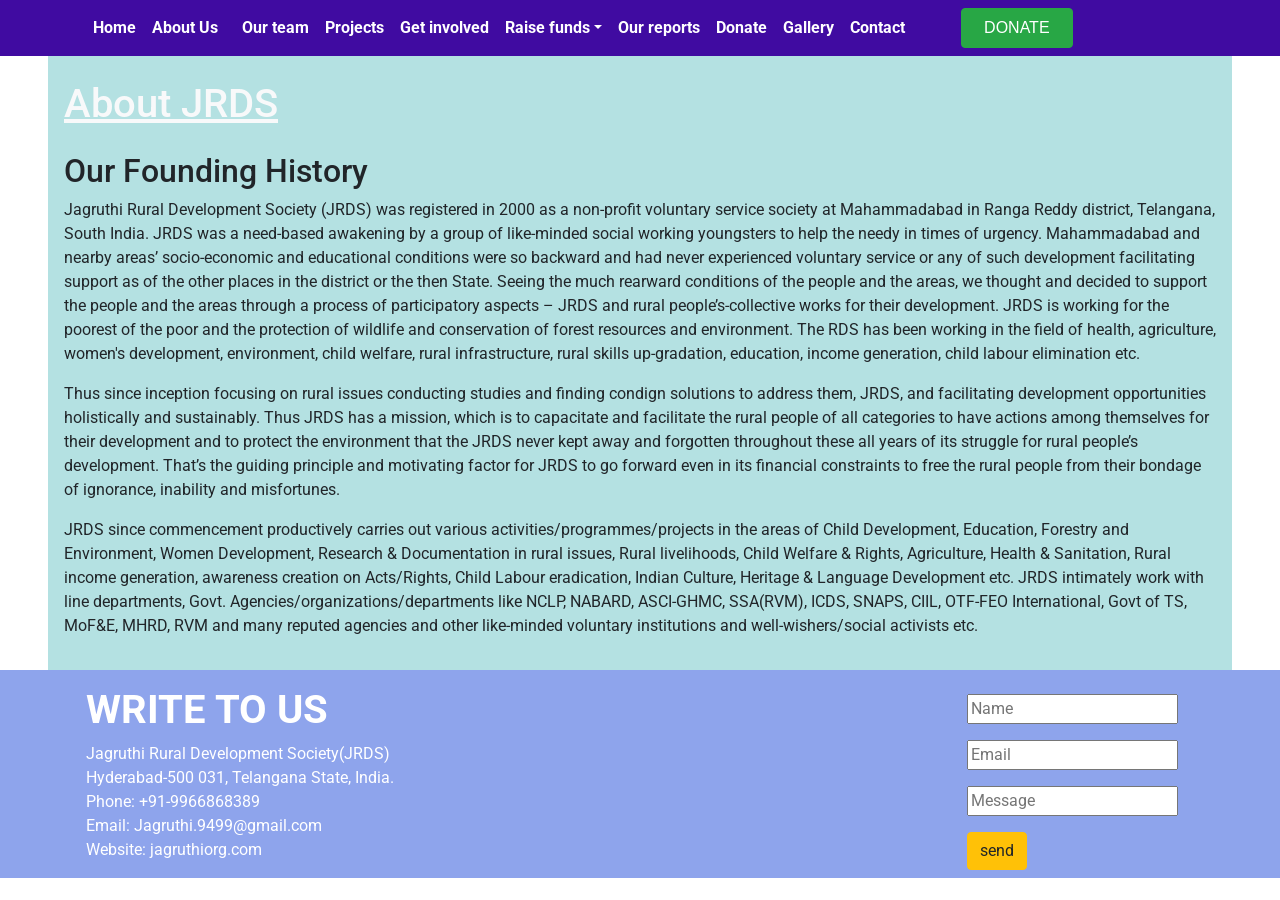
<file: website/about.html>
<!DOCTYPE html>
<html lang="en">
<head>
    <meta charset="UTF-8">
    <meta http-equiv="X-UA-Compatible" content="IE=edge">
    <meta name="viewport" content="width=device-width, initial-scale=1.0">
    <link rel="stylesheet" href="ccs.css" />
    <link
      rel="stylesheet"
      href="https://stackpath.bootstrapcdn.com/bootstrap/4.5.2/css/bootstrap.min.css"
      integrity="sha384-JcKb8q3iqJ61gNV9KGb8thSsNjpSL0n8PARn9HuZOnIxN0hoP+VmmDGMN5t9UJ0Z"
      crossorigin="anonymous"
    />
    <script
      src="https://code.jquery.com/jquery-3.5.1.slim.min.js"
      integrity="sha384-DfXdz2htPH0lsSSs5nCTpuj/zy4C+OGpamoFVy38MVBnE+IbbVYUew+OrCXaRkfj"
      crossorigin="anonymous"
    ></script>
    <script
      src="https://cdn.jsdelivr.net/npm/popper.js@1.16.1/dist/umd/popper.min.js"
      integrity="sha384-9/reFTGAW83EW2RDu2S0VKaIzap3H66lZH81PoYlFhbGU+6BZp6G7niu735Sk7lN"
      crossorigin="anonymous"
    ></script>
    <script
      src="https://stackpath.bootstrapcdn.com/bootstrap/4.5.2/js/bootstrap.min.js"
      integrity="sha384-B4gt1jrGC7Jh4AgTPSdUtOBvfO8shuf57BaghqFfPlYxofvL8/KUEfYiJOMMV+rV"
      crossorigin="anonymous"
    ></script>
</head>
<body>
  <div class="fixed-top"> 
    <nav class="navbar navbar-expand-lg navbar-light navcolor">
        <div class="container">
          <button
            class="navbar-toggler"
            type="button"
            data-toggle="collapse"
            data-target="#navbarNav"
            aria-controls="navbarNav"
            aria-expanded="false"
            aria-label="Toggle navigation"
          >
            <span class="navbar-toggler-icon"></span>
          </button>
          <div class="collapse navbar-collapse" id="navbarNav">
            <ul class="navbar-nav">
              <li class="nav-item active">
                <a class="nav-link" id="naviteam1" href="ccs.html"
                  >Home <span class="sr-only">(current)</span></a
                >
              </li>
              <li class="nav-item mr-2">
                <a
                  class="nav-link"
                  id="naviteam2"
                  onclick="display('section1')"
                  id="section1"
                  href="about.html"
                  >About Us</a
                >
              </li>
              <li class="nav-item">
                <a class="nav-link " id="naviteam3" href="our team.html">Our team</a>
              </li>

              <li class="nav-item">
                <a class="nav-link " id="naviteam4" href="projects.html">Projects</a>
              </li>

              <li class="nav-item">
                <a class="nav-link " id="naviteam5" href="get involved.html">Get involved</a>
              </li>
              <li class="nav-item dropdown">
                <a
                  class="nav-link dropdown-toggle "
                  id="naviteam10"
                  data-toggle="dropdown"
                  href="#"
                  role="button"
                  aria-haspopup="true"
                  aria-expanded="false"
                  >Raise funds</a
                >
                <div class="dropdown-menu">
                  <a class="dropdown-item" href="#">Create Campaigns</a>
                  <a class="dropdown-item" href="#">Active Campaigns</a>
                  <a class="dropdown-item" href="#">Completed Campaigns.</a>
                   </div>
              </li>
              <li class="nav-item">
                <a class="nav-link " id="naviteam6" href="our reports.html">Our reports</a>
              </li>
              <li class="nav-item">
                <a class="nav-link " id="naviteam7" href="donate.html">Donate</a>
              </li>
              <li class="nav-item">
                <a class="nav-link " id="naviteam8" href="gallery.html">Gallery</a>
              </li>
              <li class="nav-item">
                <a class="nav-link " id="naviteam9" href="contact.html">Contact</a>
              </li>
              <button
                type="button"
                class="btn btn-success ml-5"
                id="nav-donate-btn"
              >
                DONATE
              </button>
            </ul>
          </div>
        </div>
      </nav>
    </div>
    <div class="ml-5 mt-5 mr-5 about-bg p-3"> 
      <h1 class="pt-3 pb-3 abouthead text-light">About JRDS</h1>
      <h2>Our Founding History</h2>
      <p>
        Jagruthi Rural Development Society (JRDS) was registered in 2000 as a non-profit voluntary service society at Mahammadabad in Ranga Reddy district,
         Telangana, South India. JRDS was a need-based awakening by a group of like-minded social working youngsters to help the needy in times of urgency. 
         Mahammadabad and nearby areas’ socio-economic and educational conditions were so backward and had never experienced voluntary service or any of such 
         development facilitating support as of the other places in the district or the then State. Seeing the much rearward conditions of the people and the areas, 
         we thought and decided to support the people and the areas through a process of participatory aspects – JRDS and rural people’s-collective works for their development. 
         JRDS is working for the poorest of the poor and the protection of wildlife and conservation of forest resources and environment. The RDS has been working in the field of health, 
         agriculture, women's development, environment, child welfare, rural infrastructure, rural skills up-gradation, education, income generation, child labour elimination etc.
      </p>
      <p>
        Thus since inception focusing on rural issues conducting studies and finding condign solutions to address them, JRDS, and facilitating development opportunities holistically and sustainably. Thus JRDS has a mission, which is to capacitate and facilitate the rural people of all categories to have actions among themselves for their development and to protect the environment that the JRDS never kept away and forgotten throughout these all years of its struggle for rural people’s development. That’s the guiding principle and motivating factor for JRDS to go forward even in its financial constraints to free the rural people from their bondage of ignorance, inability and misfortunes.

      </p>
      <p>JRDS since commencement productively carries out various activities/programmes/projects in the areas of Child Development, Education, Forestry and Environment, Women Development, Research & Documentation in rural issues, Rural livelihoods, Child Welfare & Rights, Agriculture, Health & Sanitation, Rural income generation, awareness creation on Acts/Rights, Child Labour eradication, Indian Culture, Heritage & Language Development etc. JRDS intimately work with line departments, Govt. Agencies/organizations/departments like NCLP, NABARD, ASCI-GHMC, SSA(RVM), ICDS, SNAPS, CIIL, OTF-FEO International, Govt of TS, MoF&E, MHRD, RVM and many reputed agencies and other like-minded voluntary institutions and well-wishers/social activists etc.
      </p>
    </div>
    <div class="bottombg">
      <div class="container pr-3 pl-3">
        <div class="row  "> 
          <div class="col-6">
      <h1 class="bottom-head mt-3">WRITE TO US</h1>
       
      <p>Jagruthi Rural Development Society(JRDS)<br/>
      Hyderabad-500 031, Telangana State, India.<br/>
      Phone: +91-9966868389<br/>
      Email: Jagruthi.9499@gmail.com<br/>
      Website: jagruthiorg.com
      </p>
      </div>
      
      <div class=" col-6 d-flex flex-row justify-content-end"> 
                <form class="mt-4 mr-3">
              <input type="text" class="mb-3" placeholder="Name"><br/>
              <input type="text" class="mb-3" placeholder="Email"><br/>
              <input type="text"  placeholder="Message"><br/>
              <button class="mt-3 btn btn-warning">send</button>
            </form>
          </div>
          </div>    
            </div>         
      </div>

</body>
</html>
</file>
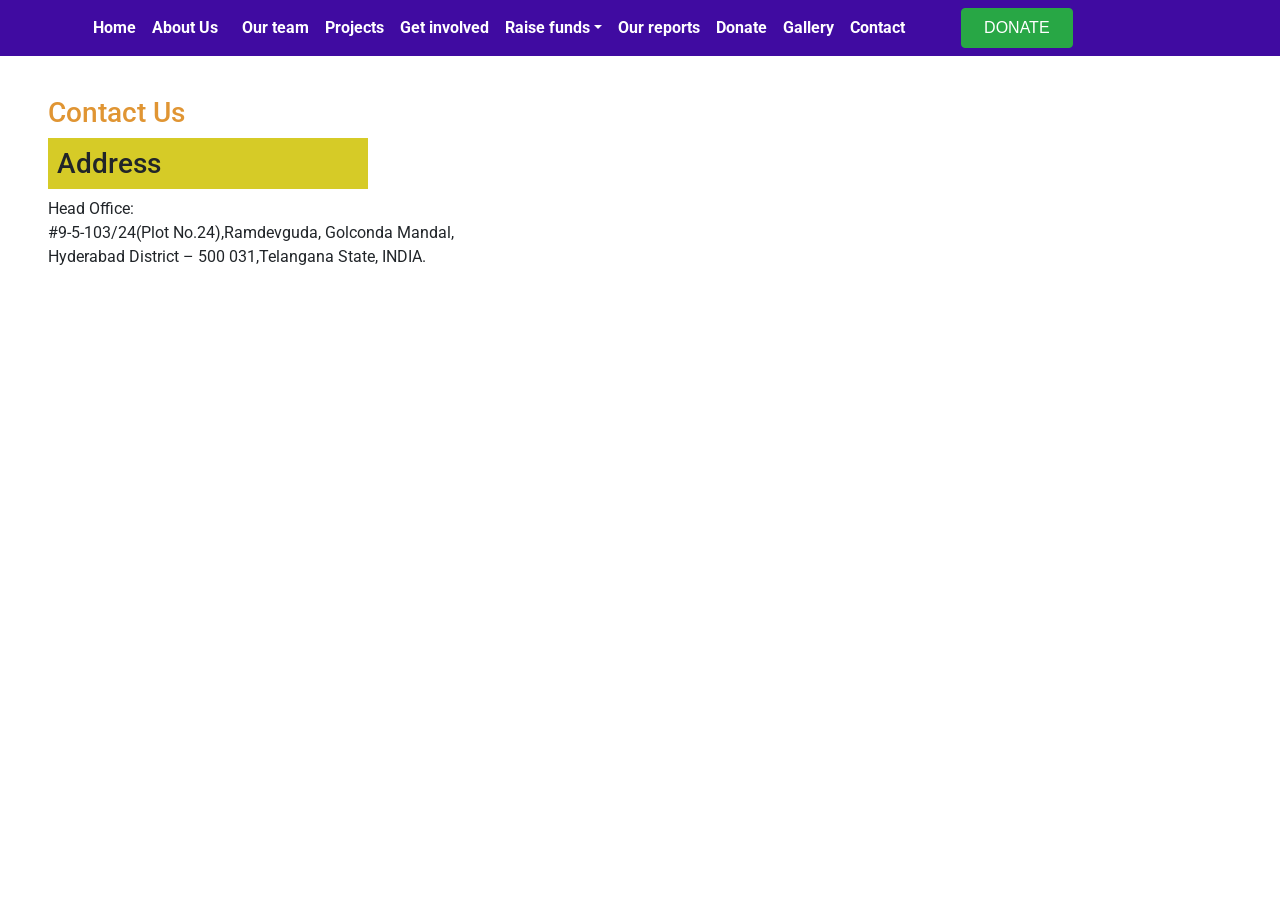
<file: website/contact.html>
<!DOCTYPE html>
<html lang="en">
<head>
    <meta charset="UTF-8">
    <meta http-equiv="X-UA-Compatible" content="IE=edge">
    <meta name="viewport" content="width=device-width, initial-scale=1.0">
    <link rel="stylesheet" href="ccs.css" />
    <link
      rel="stylesheet"
      href="https://stackpath.bootstrapcdn.com/bootstrap/4.5.2/css/bootstrap.min.css"
      integrity="sha384-JcKb8q3iqJ61gNV9KGb8thSsNjpSL0n8PARn9HuZOnIxN0hoP+VmmDGMN5t9UJ0Z"
      crossorigin="anonymous"
    />
    <script
      src="https://code.jquery.com/jquery-3.5.1.slim.min.js"
      integrity="sha384-DfXdz2htPH0lsSSs5nCTpuj/zy4C+OGpamoFVy38MVBnE+IbbVYUew+OrCXaRkfj"
      crossorigin="anonymous"
    ></script>
    <script
      src="https://cdn.jsdelivr.net/npm/popper.js@1.16.1/dist/umd/popper.min.js"
      integrity="sha384-9/reFTGAW83EW2RDu2S0VKaIzap3H66lZH81PoYlFhbGU+6BZp6G7niu735Sk7lN"
      crossorigin="anonymous"
    ></script>
    <script
      src="https://stackpath.bootstrapcdn.com/bootstrap/4.5.2/js/bootstrap.min.js"
      integrity="sha384-B4gt1jrGC7Jh4AgTPSdUtOBvfO8shuf57BaghqFfPlYxofvL8/KUEfYiJOMMV+rV"
      crossorigin="anonymous"
    ></script>
</head>
<body>
  <div class="fixed-top">
    <nav class="navbar navbar-expand-lg navbar-light navcolor">
        <div class="container">
          <button
            class="navbar-toggler"
            type="button"
            data-toggle="collapse"
            data-target="#navbarNav"
            aria-controls="navbarNav"
            aria-expanded="false"
            aria-label="Toggle navigation"
          >
            <span class="navbar-toggler-icon"></span>
          </button>
          <div class="collapse navbar-collapse" id="navbarNav">
            <ul class="navbar-nav">
              <li class="nav-item active">
                <a class="nav-link" id="naviteam1" href="ccs.html"
                  >Home <span class="sr-only">(current)</span></a
                >
              </li>
              <li class="nav-item mr-2">
                <a
                  class="nav-link"
                  id="naviteam2"
                  onclick="display('section1')"
                  id="section1"
                  href="about.html"
                  >About Us</a
                >
              </li>
              <li class="nav-item">
                <a class="nav-link " id="naviteam3" href="our team.html">Our team</a>
              </li>

              <li class="nav-item">
                <a class="nav-link " id="naviteam4" href="projects.html">Projects</a>
              </li>

              <li class="nav-item">
                <a class="nav-link " id="naviteam5" href="get involved.html">Get involved</a>
              </li>
              <li class="nav-item dropdown">
                <a
                  class="nav-link dropdown-toggle "
                  id="naviteam10"
                  data-toggle="dropdown"
                  href="#"
                  role="button"
                  aria-haspopup="true"
                  aria-expanded="false"
                  >Raise funds</a
                >
                <div class="dropdown-menu">
                  <a class="dropdown-item" href="#">Create Campaigns</a>
                  <a class="dropdown-item" href="#">Active Campaigns</a>
                  <a class="dropdown-item" href="#">Completed Campaigns.</a>
                   </div>
              </li>
              <li class="nav-item">
                <a class="nav-link " id="naviteam6" href="our reports.html">Our reports</a>
              </li>
              <li class="nav-item">
                <a class="nav-link " id="naviteam7" href="donate.html">Donate</a>
              </li>
              <li class="nav-item">
                <a class="nav-link " id="naviteam8" href="gallery.html">Gallery</a>
              </li>
              <li class="nav-item">
                <a class="nav-link " id="naviteam9" href="contact.html">Contact</a>
              </li>
              <button
                type="button"
                class="btn btn-success ml-5"
                id="nav-donate-btn"
              >
                DONATE
              </button>
            </ul>
          </div>
        </div>
      </nav>
    </div>
    <div class="m-5 pt-5">
     <h3 class="contact-head">Contact Us</h3>
     <h3 class="contact-2">Address</h3>
     <p>
      Head Office:<br/>
#9-5-103/24(Plot No.24),Ramdevguda, Golconda Mandal,<br/>
Hyderabad District – 500 031,Telangana State, INDIA.<br/>

     </p>
    </div>
</body>
</html>
</file>
<file: website/ccs.css>
@import url("https://fonts.googleapis.com/css2?family=Bree+Serif&family=Caveat:wght@400;700&family=Lobster&family=Monoton&family=Open+Sans:ital,wght@0,400;0,700;1,400;1,700&family=Playfair+Display+SC:ital,wght@0,400;0,700;1,700&family=Playfair+Display:ital,wght@0,400;0,700;1,700&family=Roboto:ital,wght@0,400;0,700;1,400;1,700&family=Source+Sans+Pro:ital,wght@0,400;0,700;1,700&family=Work+Sans:ital,wght@0,400;0,700;1,700&display=swap");

body {
  font-family: Cambria, Cochin, Georgia, Times, "Times New Roman", serif;
}

.bg-container {
  background-color:white;
  padding: 13px;
}
  

.logo {
  width: 120px;
  height: 150px;
}
.margin {
  margin-left: 80px;
}
 
.button {
  height: 36px;
  width: 136px;
  border-radius: 12px;
  background-color: orange;
  color: white;
  border: 2px;
}
.jrds-card {
  background-color: white;
  border-style: solid;
  border-width: 1px;
  border-color: #e5eaf4;
  border-radius: 16px;
}
 
.jrds-card-title {
  color: white;
  font-family: "Roboto";
  font-size: 22px;
  font-weight: 500;
  background-color: rgb(184, 117, 30);
}
.jrds-wcu-card-description {
  color: white;
  font-family: "Roboto";
  font-size: 16px;
}
.decoration {
  text-decoration: underline;
  color: blue;
}
.last-head {
  font-size: 25px;
  font-family: fantasy;
}
.head-para {
  font-family:"caveat";
  font-size: 24px;
}

.head {
  font-size: 70px;
  font-family:"serif";
}
#naviteam1,
#naviteam2,
#naviteam3,
#naviteam10,
#naviteam4,
#naviteam5,
#naviteam6,
#naviteam7,
#naviteam8,
#naviteam9 {
  font-weight: bold;
  color: white;
  font-family: "roboto";
}

#nav-donate-btn,
#donatebut {
  font-family: "Franklin Gothic Medium", "Arial Narrow", Arial, sans-serif;
  padding-left: 22px;
  padding-right: 22px;
}
#homebutton,
#donate-btn {
  font-family: "Times New Roman", Times, serif;
  margin-left: 40px;
  height: max-content;
  padding: auto 23px;
}

.one {
  display: none;
}
#section1 {
  display: block;
}

.jrds-parent-card {
  width: 100%;
  display: flex;
}
.achievements-parent-card {
  width: 100%;
  display: flex;
}
 
.achievements-card {
  background-color: white;
  border-style: solid;
  border-width: 1px;
  border-color: #e5eaf4;
  border-radius: 16px;
}
 
.achievements-card-title{
  color: white;
  font-family: "Roboto";
  font-size: 22px;
  font-weight: 500;
  background-color: #400ba1;
}
.achievements-wcu-card-description {
  color: white;
  font-family: "Roboto";
  font-size: 16px;
}
.jag-header {
  width: 100%;
}

.contact-details {
  width: 60%;
}

#donate-btn {
  -webkit-border-radius: 10px;
  border-radius: 10px;
  border: none;
  color: #ffffff;
  cursor: pointer;
  font-size: 20px;
  padding: 5px 10px;
  text-align: center;
  text-decoration: none;
  -webkit-animation: glowing 1500ms infinite;
  -moz-animation: glowing 1500ms infinite;
  -o-animation: glowing 1500ms infinite;
  animation: glowing 1500ms infinite;
}
@-webkit-keyframes glowing {
  0% {
    background-color: hsl(9, 86%, 48%);
    -webkit-box-shadow: 0 0 3px #b93f1a;
  }
  50% {
    background-color: #ff0000;
    -webkit-box-shadow: 0 0 20px #ff0000;
  }
  100% {
    background-color: #b20000;
    -webkit-box-shadow: 0 0 3px #b20000;
  }
}

@-moz-keyframes glowing {
  0% {
    background-color: #b20000;
    -moz-box-shadow: 0 0 3px #b20000;
  }
  50% {
    background-color: #ff0000;
    -moz-box-shadow: 0 0 20px #ff0000;
  }
  100% {
    background-color: #b20000;
    -moz-box-shadow: 0 0 3px #b20000;
  }
}

@-o-keyframes glowing {
  0% {
    background-color: #b20000;
    box-shadow: 0 0 3px #b20000;
  }
  50% {
    background-color: #ff0000;
    box-shadow: 0 0 20px #ff0000;
  }
  100% {
    background-color: #b20000;
    box-shadow: 0 0 3px #b20000;
  }
}

@keyframes glowing {
  0% {
    background-color: #b20000;
    box-shadow: 0 0 3px #b20000;
  }
  50% {
    background-color: #ff0000;
    box-shadow: 0 0 20px #ff0000;
  }
  100% {
    background-color: #b20000;
    box-shadow: 0 0 3px #b20000;
  }
}

@media (min-device-width: 360px) and (max-device-width: 479px) {
  .container .jrds-parent-card {
    flex-wrap: wrap !important;
  }
  .logo-details,
  .donate-details {
    width: 100%;
    justify-content: space-evenly;
  }
  .contact-details {
    width: 40%;
  }
}
.navcolor{
  background-color:#400ba1;
  color: white;
}
.homeimage{
  width: 270px;
  height: 250px;
}
 .middayimage{
  width: 170px;
  height:250px;
 }
 .donateimg{
  width: 100px;
  height:90px;
 }
 .parawidth{
  width:120px;
  font-style: italic;
  font-weight: 500;
 }
 .bottombg{
  width:100%;
  background-color:rgb(142, 164, 236);
  color: white;
 }
 .bottom-head{
  font-weight: bold;
  font-size:large;
  font-size: 40px;
 }
 .bottom-detials{
  font-style: italic;
  font-weight: 450;
  margin-left: 60px;

 }
 .bottom-para{
  font-size: 30px;
 }
 .abouthead{
  font-weight: 500;
   text-decoration: underline;
 } 
 .about-bg{
 background-color: rgb(180, 225, 226);
 }
 .president-img{
  width: 170px;
  height: 180px;
  
 }
 .pre-head{
  font-weight: 700;
  font-family: "caveat";
 }
 .pre-para{
   width: 160px;
  font-size: 12px;
  font-weight: 500;
 }
 .chaiman-head{
  font-size: 25px;
  text-decoration: underline;
  font-family: "caveat";
  font-weight: 500;
 }
 .projects-head{
  font-size: 23px;
 }
 .order-projects{
  list-style-type: decimal;
 }
 .involved-head{
  background-color: #d3840d;
  color: white;
  padding: 10px;
  width: max-content;
 }
 .involved-h4{
  color: #ff0000;
 }
 .reports-head{
  color: #b93f1a;
 }
 .gallery-img{
  width: 250px;
  height: 180px;
 }
 .contact-head{
  color: rgb(224, 149, 51);
 }
 .contact-2{
  background-color: #d6cb27;
  padding: 9px;
  width: 25vw;
 }
 .gallery-head{
  background-color: burlywood;
  width: 20vw;
  padding: 9px;
  color: white;
  font-size: 29px;
 }
</file>
